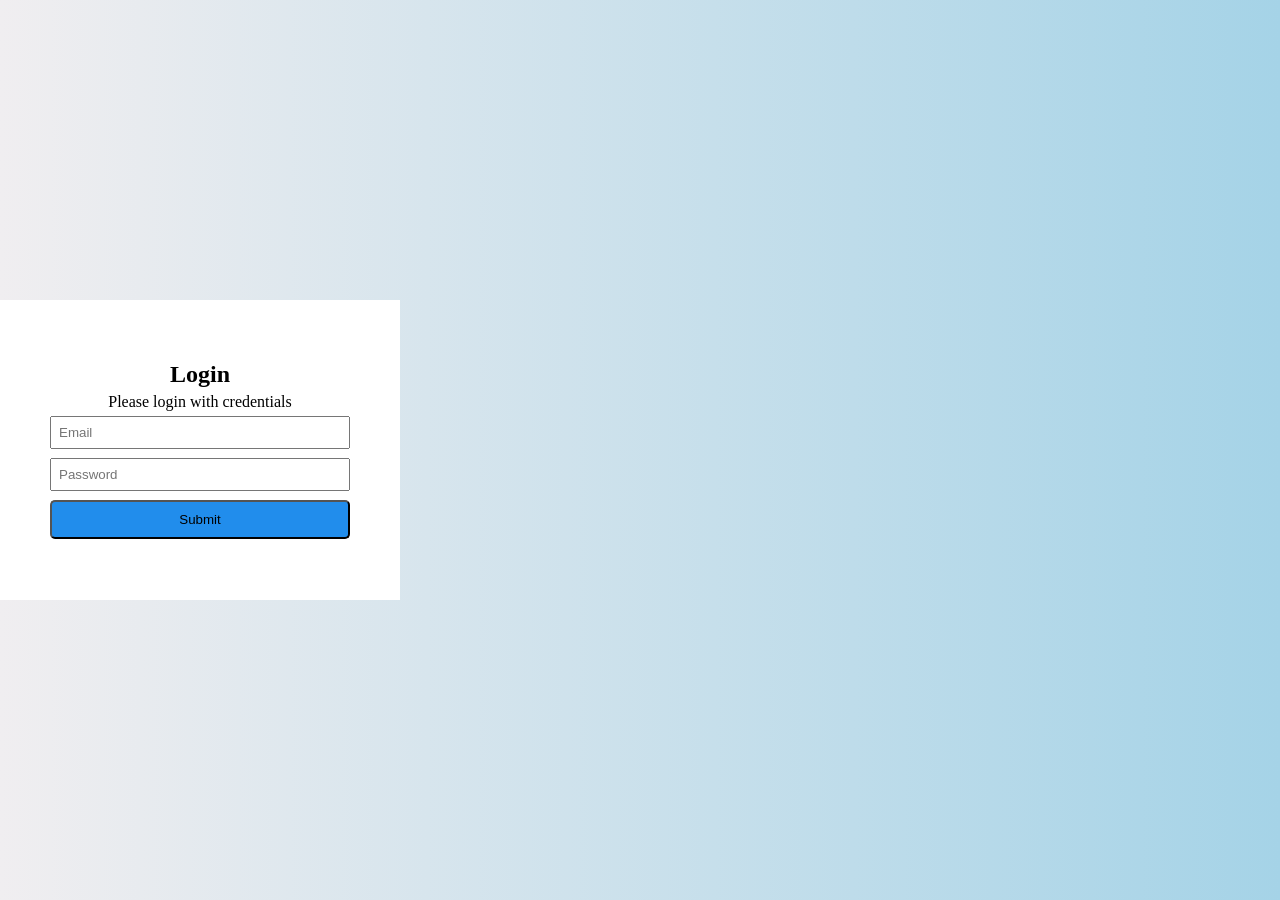
<file: index.html>
<!DOCTYPE html>
<html lang="en">
<head>
    <meta charset="UTF-8">
    <meta name="viewport" content="width=device-width, initial-scale=1.0">
    <title>Login page</title>
    <link rel="stylesheet" href="styles.css">
</head>
<body>
    <div class = "boxsize">
        <h2>Login</h2>
        <p>Please login with credentials</p>
        <form id="myForm">
            
            <input type="email" id="email" name="email" placeholder="Email" required />
            
            <input type="password" id="password" name="password" placeholder="Password" required>
            <input type="submit" value="Submit">
        </form>
    </div>
    <script src="./script.js" ></script>
</body>
</html>
</file>
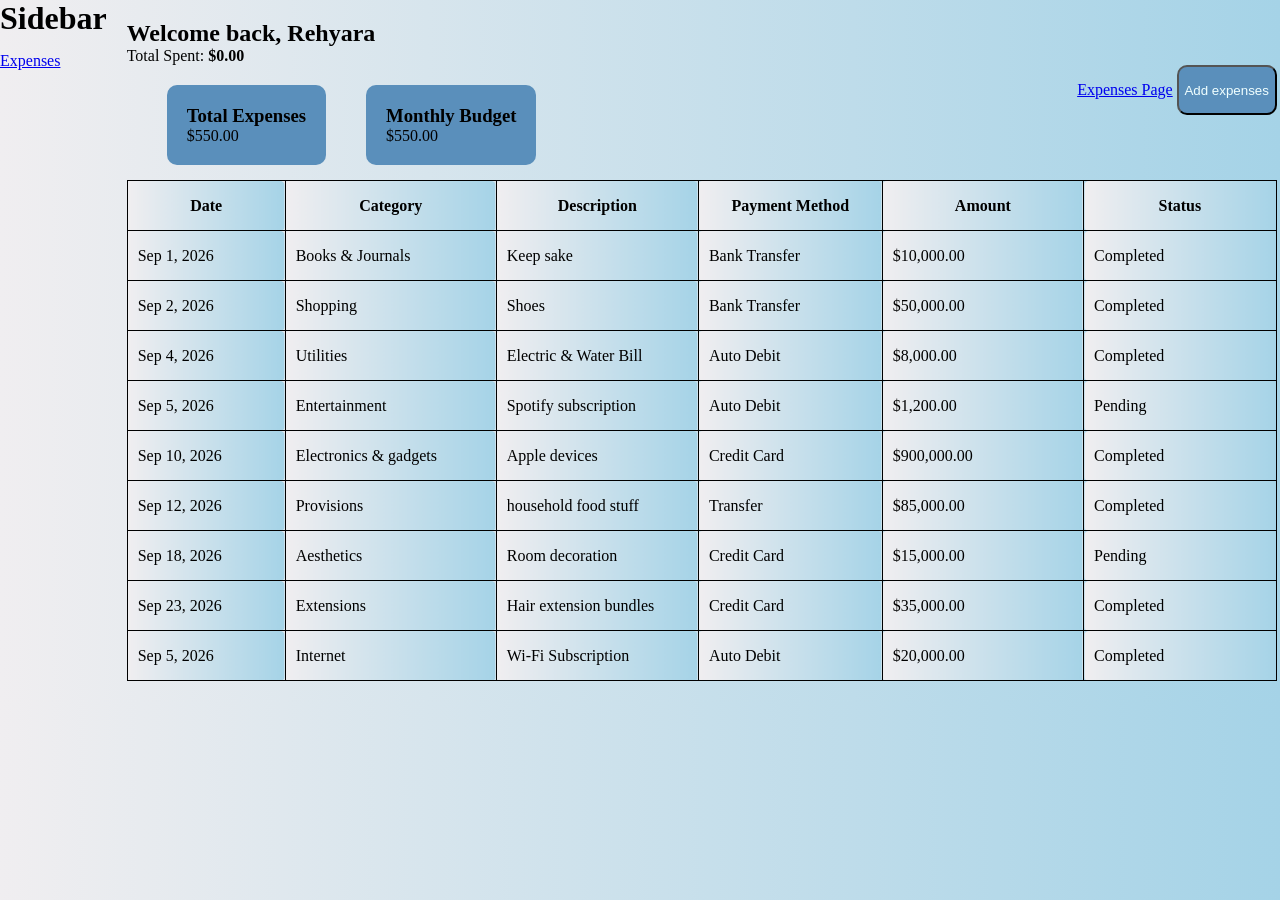
<file: dashboard.html>
<!DOCTYPE html>
<html lang="en">
<head>
    <meta charset="UTF-8">
    <title>Expense Dashboard</title>
    <link rel="stylesheet" href="style.css">

</head>
<body>
    <div class="side-bar">
        <h1>Sidebar</h1>
        <ul>
            <li>
                <a href="expenses.html">Expenses</a>
            </li>
        </ul>
    </div>

    <div id="dashboard-container">
        <h2>Welcome back, <span id="user-name">Loading...</span></h2>
        <p>Total Spent: <strong id="total-expenses">$0.00</strong></p>
 
        <div id="summary-cards">
    <div class = cardss>
    <div class="card">
        <h3>Total Expenses</h3>
        <p id="total-expenses-card">$0</p>
    </div>
    

    <div class="card-budg">
        <h3>Monthly Budget</h3>
        <p id="monthly-budget-card">$0</p>
    </div>
    </div>

     <div>
        <a href="expenses.html">Expenses Page</a>

     <button popovertarget = "expense-modal">Add expenses</button> </div>
</div>
   

    <div popover id = "expense-modal">
        <div class = "modal-content">
        <h2>Add Expense</h2>
       
        <form id="expense-form"></form>
          
          <label for="date">DATE:</label>
          <input type="date" id="Date">
    <br>
          <label for="Category">CATEGORY</label>
          
          <select id="category">
            <option>Shopping</option>
            <option>Utilities</option>
            <option>Electronics & Gadgets</option>
            <option>Provisions</option>
            <option>Aesthetics</option>
            <option>Extensions</option>
            <option>Internet</option>
            </select>

    <br>
            <label for="Description">Description:</label>
            <input type = "text" id="Description" placeholder="Description">
    <br>

            <label for="Payement method">Payment method</label>
            <select id="payment">
                <option>Bank Transfer</option>
                <option>Credit card</option>
                <option>Auto debit</option>
                <option>Other</option>

            </select>
<br>
            <label for = "number">Amount:</label>
            <input type = "text" id="Amount" placeholder="Amount">
            
<br>
            
            <label for ="Status">Status:</label>
            <input type = "text" id="Status" placeholder="Status">
            
             <input type="submit" value="Submit">

        </div>
    </div>

        <table>
            <thead>
                <tr>
                    <th>Date</th>
                    <th>Category</th>
                    <th>Description</th>
                    <th>Payment Method</th>
                    <th>Amount</th>
                    <th>Status</th>
                </tr>
            </thead>
            <tbody id="expenses-table-body">
                <tr>
                    <td colspan="6">Loading expenses...</td>
                </tr>
            </tbody>
        </table>
    </div>
    
 
    <script src="dashboard.js"></script>
</body>
</html>
</file>
<file: styles.css>
*{
    margin:0;
    padding: 0;
    box-sizing: border-box;

}


body{
background: linear-gradient(to right, rgb(240, 238, 240), rgb(165, 211, 231));
align-items:center;
display: flex;
margin: 0;
height: 100vh;
justify-self: center;

}


.boxsize{
background-color: white;
width: 400px;
height: 300px;
padding: 20px;  
display: flex;
flex-direction: column;
justify-content: center;
align-items: center;
gap: 5px;

}

label{
 display: block;
 margin-bottom: 5px;
 }
 
input[type="text"],
input[type="email"],
input[type="password"]{
    padding: 7px;
    width: 300px;
}
            



 input[type="submit"] {
            padding: 10px 20px;
            border-radius: 5px;
            cursor: pointer;
            background-color: rgb(33, 141, 236);
        
    }

form{
    padding: 0px;
    display: flex;
    flex-direction: column;
    gap: 9px;

}
</file>
<file: style.css>
*{
    margin: 0;
    padding: 0;
    box-sizing: border-box;

}
 body{
    background: linear-gradient(to right, rgb(240, 238, 240), rgb(165, 211, 231));
    /* margin: 20px; */
    display: flex;
    flex-direction: row;
    
 }
 h1{
    margin-bottom: 15px;
 }
table, th, td {
    margin: 0 auto;
      border: 1px solid black;
      width: 1150px;
      height: 50px;
      padding: 10px;
      border-radius: 5px;
      border-collapse: collapse;
      background: linear-gradient(to right, rgb(240, 238, 240), rgb(165, 211, 231));
    

}

button{
  color: rgb(149, 185, 185);
  height: 30px;
  width: 80px;

}

.dash-board{
    display: flex;
    gap: 800px;
    
}

#summary-cards{
    display: flex;
    gap:20px;
    justify-content: space-between;

    
}

.card{
    padding: 20px;
    background-color: rgb(90, 143, 187);
    border-radius: 10px;
    margin-bottom: 15px;
    margin-left: 40px;
    margin-top: 20px;

}

.cardss{
    display: flex;
    justify-content: space-between;
    
}



.card-budg{
    padding: 20px;
    background-color: rgb(90, 143, 187);
    border-radius: 10px;
    margin-bottom: 15px;
    margin-left: 40px;
    margin-top: 20px;
    
}

button{
    width: 100px;
    height: 50px;
    background-color: rgb(90, 143, 187);
    color: azure;
    border-radius: 10px;
    
}

button:hover{
    color: rgb(180, 143, 187);
}

.modal-content{
    display: flex;
    flex-direction: column;
    width: 300px;
    padding:30px;
    
}

#expense-modal{
    margin:0 auto;
    
}

input [type="date"]{
    
}

input[type="submit"]{
      background-color: rgb(90, 143, 187);
    color: azure;
    border-radius: 10px;
}

#dashboard-container{
    padding: 20px;
}
</file>
